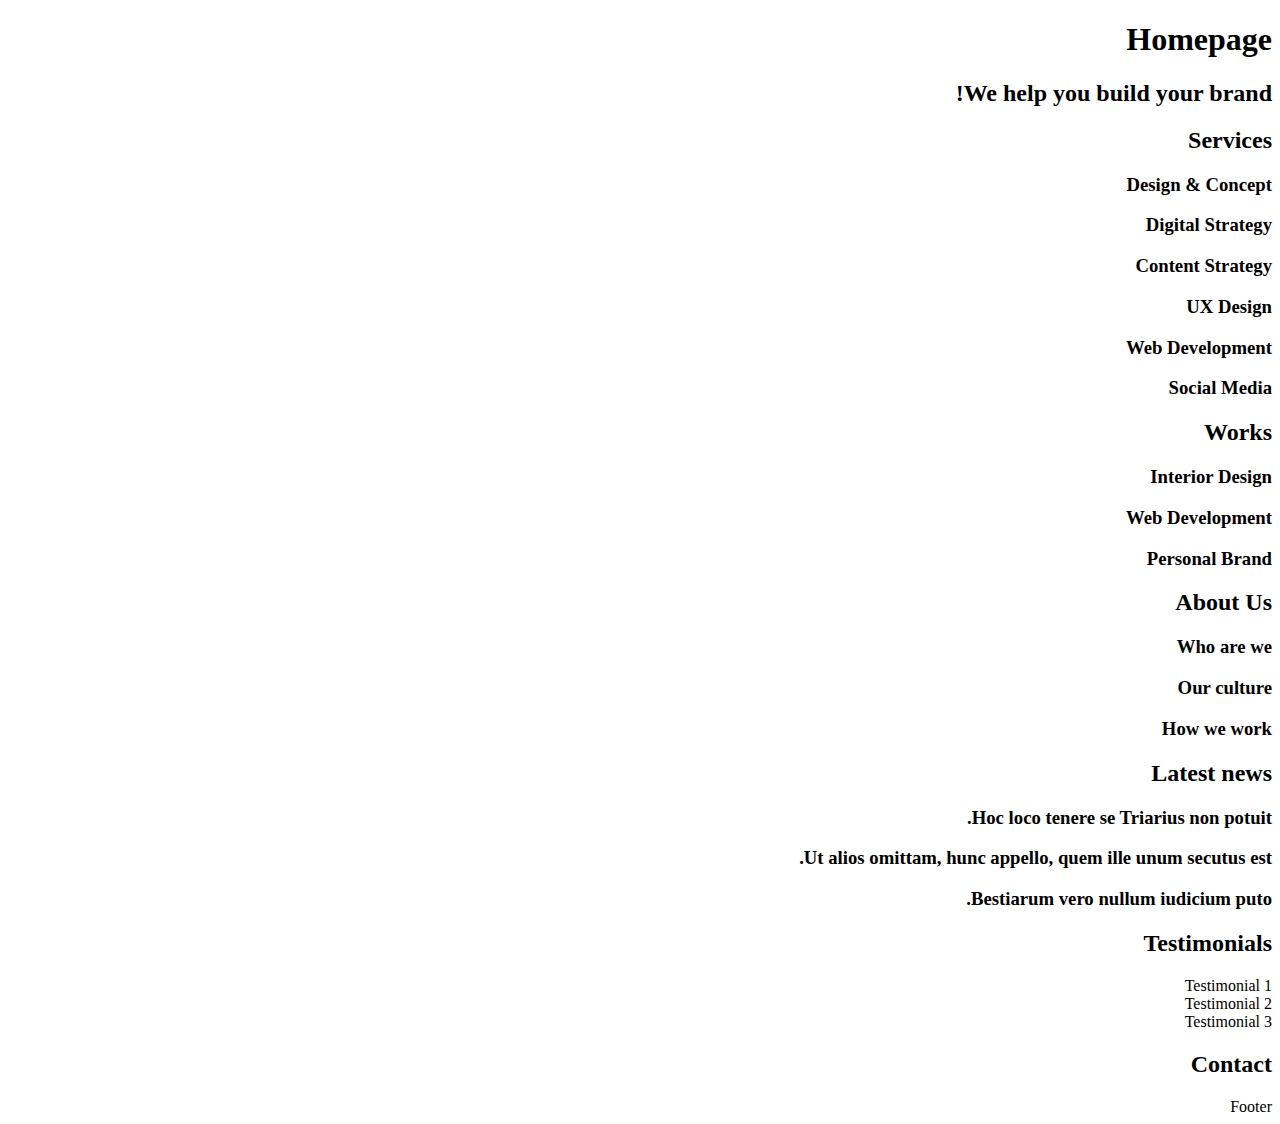
<file: 0x00-html_advanced/10-index.html>
<!DOCTYPE html>
<html lang="en" dir="rtl">
  <head>
    <meta charset="utf-8" />
    <meta name="viewport" content="width=device-width, initial-scale=1.0, viewport-fit=cover" />
    <title>Homepage - Techium</title>
    <meta name="description" content="Techium is a digital agency" />
    <link rel="icon" type="image/x-icon" href="./favicon.ico" />
    <link rel="icon" type="image/png" href="./favicon.png" />
  </head>
  <body>
    <header>
      <nav></nav>
    </header>
    <main>
      <h1>Homepage</h1>
      <section><h2>We help you build your brand!</h2></section>
      <section>
        <h2>Services</h2>
        <h3>Design & Concept</h3>
        <h3>Digital Strategy</h3>
        <h3>Content Strategy</h3>
        <h3>UX Design</h3>
        <h3>Web Development</h3>
        <h3>Social Media</h3>
      </section>
      <section>
        <h2>Works</h2>
        <article><h3>Interior Design</h3></article>
        <article><h3>Web Development</h3></article>
        <article><h3>Personal Brand</h3></article>
      </section>
      <section>
        <h2>About Us</h2>
        <h3>Who are we</h3>
        <h3>Our culture</h3>
        <h3>How we work</h3>
      </section>
      <section>
        <h2>Latest news</h2>
        <article><h3>Hoc loco tenere se Triarius non potuit.</h3></article>
        <article><h3>Ut alios omittam, hunc appello, quem ille unum secutus est.</h3></article>
        <article><h3>Bestiarum vero nullum iudicium puto.</h3></article>
      </section>
      <section>
        <h2>Testimonials</h2>
        <article>Testimonial 1</article>
        <article>Testimonial 2</article>
        <article>Testimonial 3</article>
      </section>
      <section><h2>Contact</h2></section>
    </main>
    <footer>Footer</footer>
  </body>
</html>
</file>
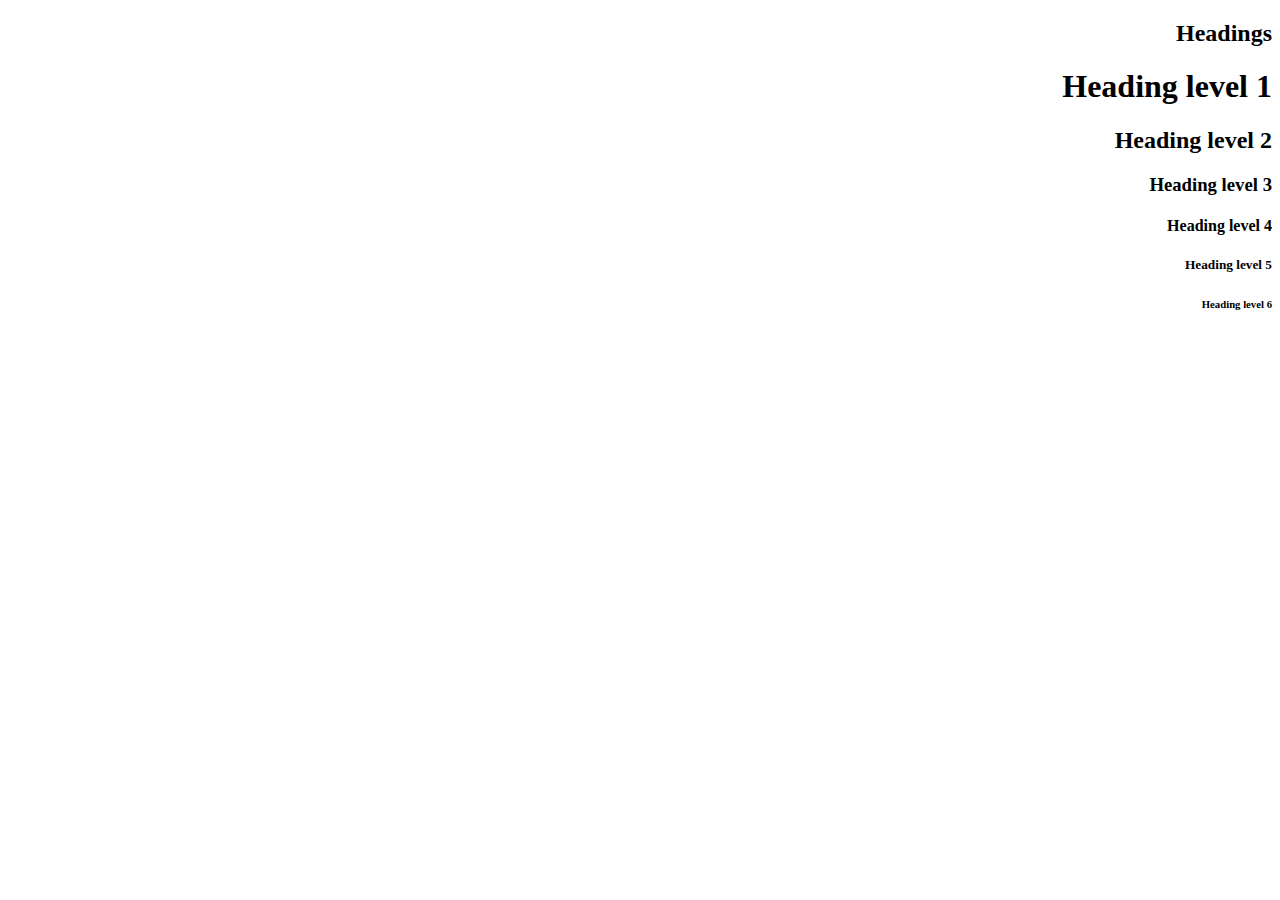
<file: 0x00-html_advanced/11-styleguide.html>
<!DOCTYPE html>
<html lang="en" dir="rtl">
  <head>
    <meta charset="utf-8" />
    <meta name="viewport" content="width=device-width, initial-scale=1.0, viewport-fit=cover" />
    <title>Styleguide - Techium</title>
    <meta name="description" content="Techium is a digital agency" />
    <link rel="icon" type="image/x-icon" href="./favicon.ico" />
    <link rel="icon" type="image/png" href="./favicon.png" />
  </head>
  <body>
    <header></header>
    <main>
      <section>
        <header><h2>Headings</h2></header>
        <h1>Heading level 1</h1>
        <h2>Heading level 2</h2>
        <h3>Heading level 3</h3>
        <h4>Heading level 4</h4>
        <h5>Heading level 5</h5>
        <h6>Heading level 6</h6>
      </section>
    </main>
    <footer></footer>
  </body>
</html>
</file>
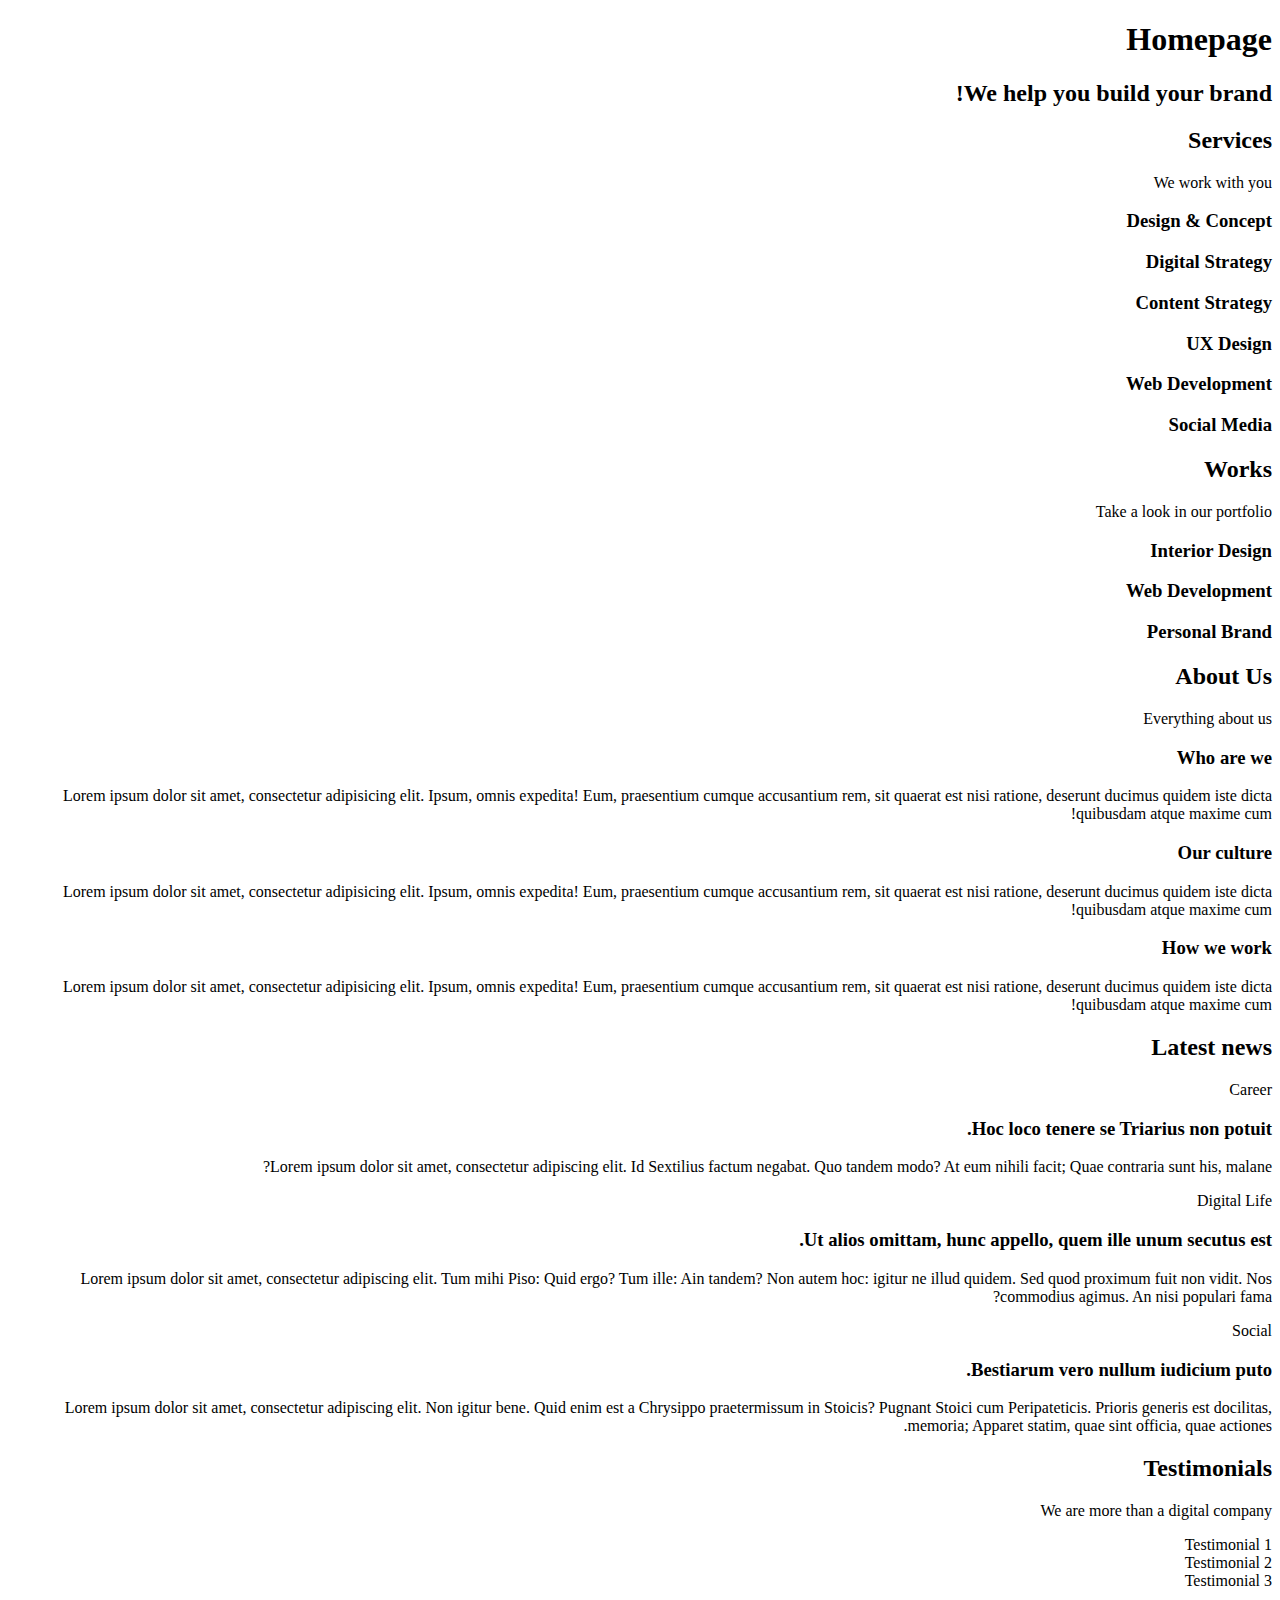
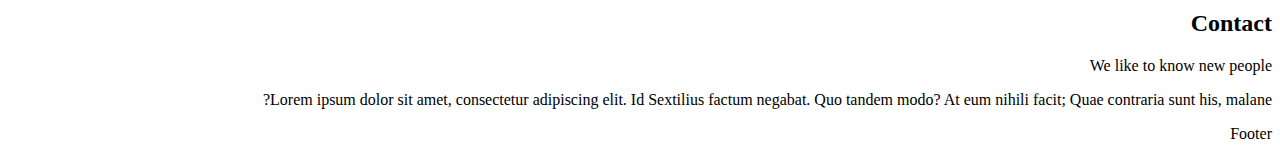
<file: 0x00-html_advanced/12-index.html>
<!DOCTYPE html>
<html lang="en" dir="rtl">
  <head>
    <meta charset="utf-8" />
    <meta name="viewport" content="width=device-width, initial-scale=1.0, viewport-fit=cover" />
    <title>Homepage - Techium</title>
    <meta name="description" content="Techium is a digital agency" />
    <link rel="icon" type="image/x-icon" href="./favicon.ico" />
    <link rel="icon" type="image/png" href="./favicon.png" />
  </head>
  <body>
    <header>
      <nav></nav>
    </header>
    <main>
      <h1>Homepage</h1>
      <section><h2>We help you build your brand!</h2></section>
      <section>
        <h2>Services</h2>
        <p>We work with you</p>
        <h3>Design & Concept</h3>
        <h3>Digital Strategy</h3>
        <h3>Content Strategy</h3>
        <h3>UX Design</h3>
        <h3>Web Development</h3>
        <h3>Social Media</h3>
      </section>
      <section>
        <h2>Works</h2>
        <p>Take a look in our portfolio</p>
        <article><h3>Interior Design</h3></article>
        <article><h3>Web Development</h3></article>
        <article><h3>Personal Brand</h3></article>
      </section>
      <section>
        <h2>About Us</h2>
        <p>Everything about us</p>
        <h3>Who are we</h3>
        <p>
          Lorem ipsum dolor sit amet, consectetur adipisicing elit. Ipsum, omnis expedita! Eum, praesentium cumque accusantium rem, sit quaerat est nisi ratione, deserunt ducimus quidem iste dicta
          quibusdam atque maxime cum!
        </p>
        <h3>Our culture</h3>
        <p>
          Lorem ipsum dolor sit amet, consectetur adipisicing elit. Ipsum, omnis expedita! Eum, praesentium cumque accusantium rem, sit quaerat est nisi ratione, deserunt ducimus quidem iste dicta
          quibusdam atque maxime cum!
        </p>
        <h3>How we work</h3>
        <p>
          Lorem ipsum dolor sit amet, consectetur adipisicing elit. Ipsum, omnis expedita! Eum, praesentium cumque accusantium rem, sit quaerat est nisi ratione, deserunt ducimus quidem iste dicta
          quibusdam atque maxime cum!
        </p>
      </section>
      <section>
        <h2>Latest news</h2>
        <article>
          <p>Career</p>
          <h3>Hoc loco tenere se Triarius non potuit.</h3>
          <p>Lorem ipsum dolor sit amet, consectetur adipiscing elit. Id Sextilius factum negabat. Quo tandem modo? At eum nihili facit; Quae contraria sunt his, malane?</p>
        </article>
        <article>
          <p>Digital Life</p>
          <h3>Ut alios omittam, hunc appello, quem ille unum secutus est.</h3>
          <p>
            Lorem ipsum dolor sit amet, consectetur adipiscing elit. Tum mihi Piso: Quid ergo? Tum ille: Ain tandem? Non autem hoc: igitur ne illud quidem. Sed quod proximum fuit non vidit. Nos
            commodius agimus. An nisi populari fama?
          </p>
        </article>
        <article>
          <p>Social</p>
          <h3>Bestiarum vero nullum iudicium puto.</h3>
          <p>
            Lorem ipsum dolor sit amet, consectetur adipiscing elit. Non igitur bene. Quid enim est a Chrysippo praetermissum in Stoicis? Pugnant Stoici cum Peripateticis. Prioris generis est
            docilitas, memoria; Apparet statim, quae sint officia, quae actiones.
          </p>
        </article>
      </section>
      <section>
        <h2>Testimonials</h2>
        <p>We are more than a digital company</p>
        <article>Testimonial 1</article>
        <article>Testimonial 2</article>
        <article>Testimonial 3</article>
      </section>
      <section>
        <h2>Contact</h2>
        <p>We like to know new people</p>
        <p>Lorem ipsum dolor sit amet, consectetur adipiscing elit. Id Sextilius factum negabat. Quo tandem modo? At eum nihili facit; Quae contraria sunt his, malane?</p>
      </section>
    </main>
    <footer>Footer</footer>
  </body>
</html>
</file>
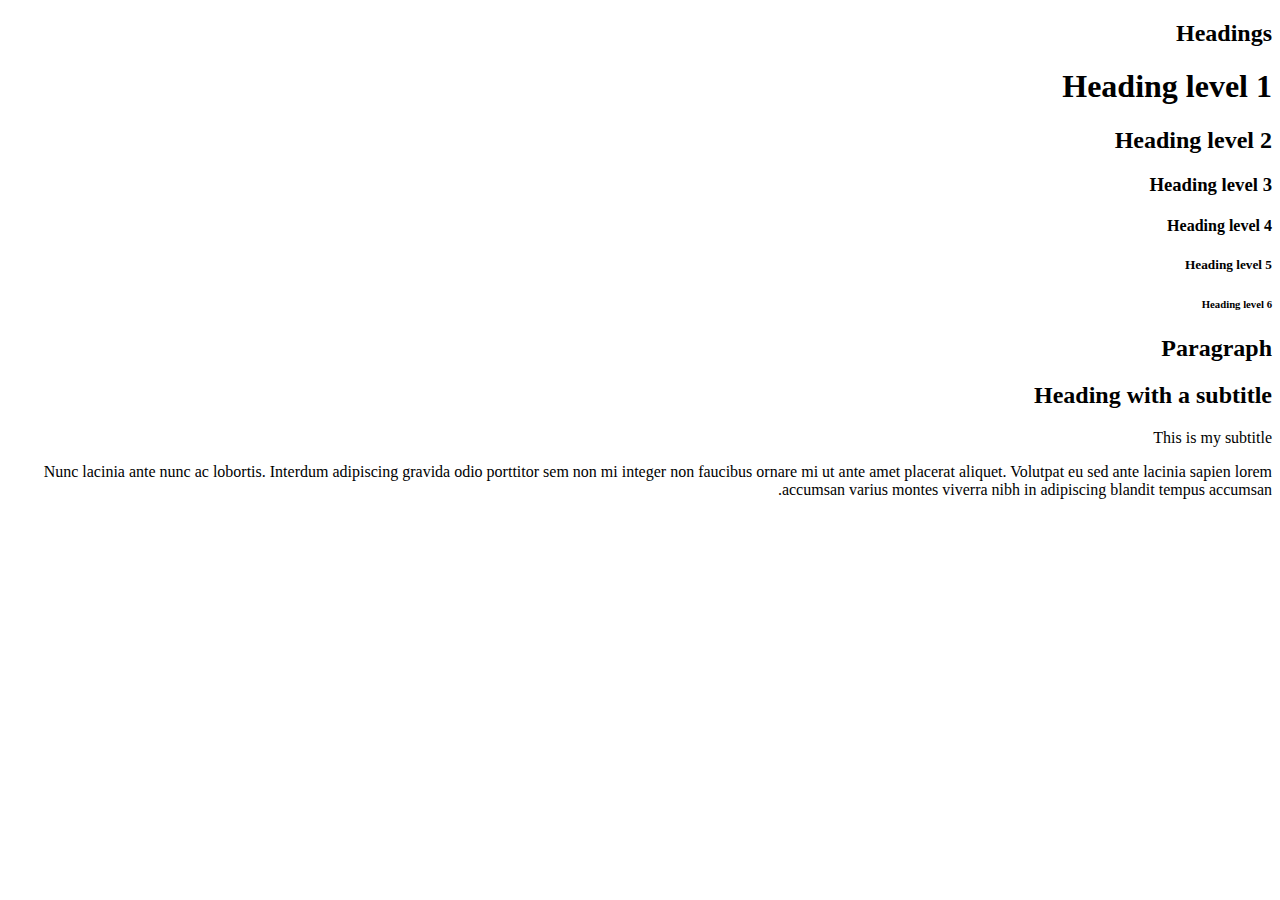
<file: 0x00-html_advanced/13-styleguide.html>
<!DOCTYPE html>
<html lang="en" dir="rtl">
  <head>
    <meta charset="utf-8" />
    <meta name="viewport" content="width=device-width, initial-scale=1.0, viewport-fit=cover" />
    <title>Styleguide - Techium</title>
    <meta name="description" content="Techium is a digital agency" />
    <link rel="icon" type="image/x-icon" href="./favicon.ico" />
    <link rel="icon" type="image/png" href="./favicon.png" />
  </head>
  <body>
    <header></header>
    <main>
      <section>
        <header><h2>Headings</h2></header>
        <h1>Heading level 1</h1>
        <h2>Heading level 2</h2>
        <h3>Heading level 3</h3>
        <h4>Heading level 4</h4>
        <h5>Heading level 5</h5>
        <h6>Heading level 6</h6>
      </section>
      <section>
        <header>
          <h2>Paragraph</h2>
        </header>
        <h2>Heading with a subtitle</h2>
        <p>This is my subtitle</p>
        <p>
          Nunc lacinia ante nunc ac lobortis. Interdum adipiscing gravida odio porttitor sem non mi integer non faucibus ornare mi ut ante amet placerat aliquet. Volutpat eu sed ante lacinia sapien
          lorem accumsan varius montes viverra nibh in adipiscing blandit tempus accumsan.
        </p>
      </section>
    </main>
    <footer></footer>
  </body>
</html>
</file>
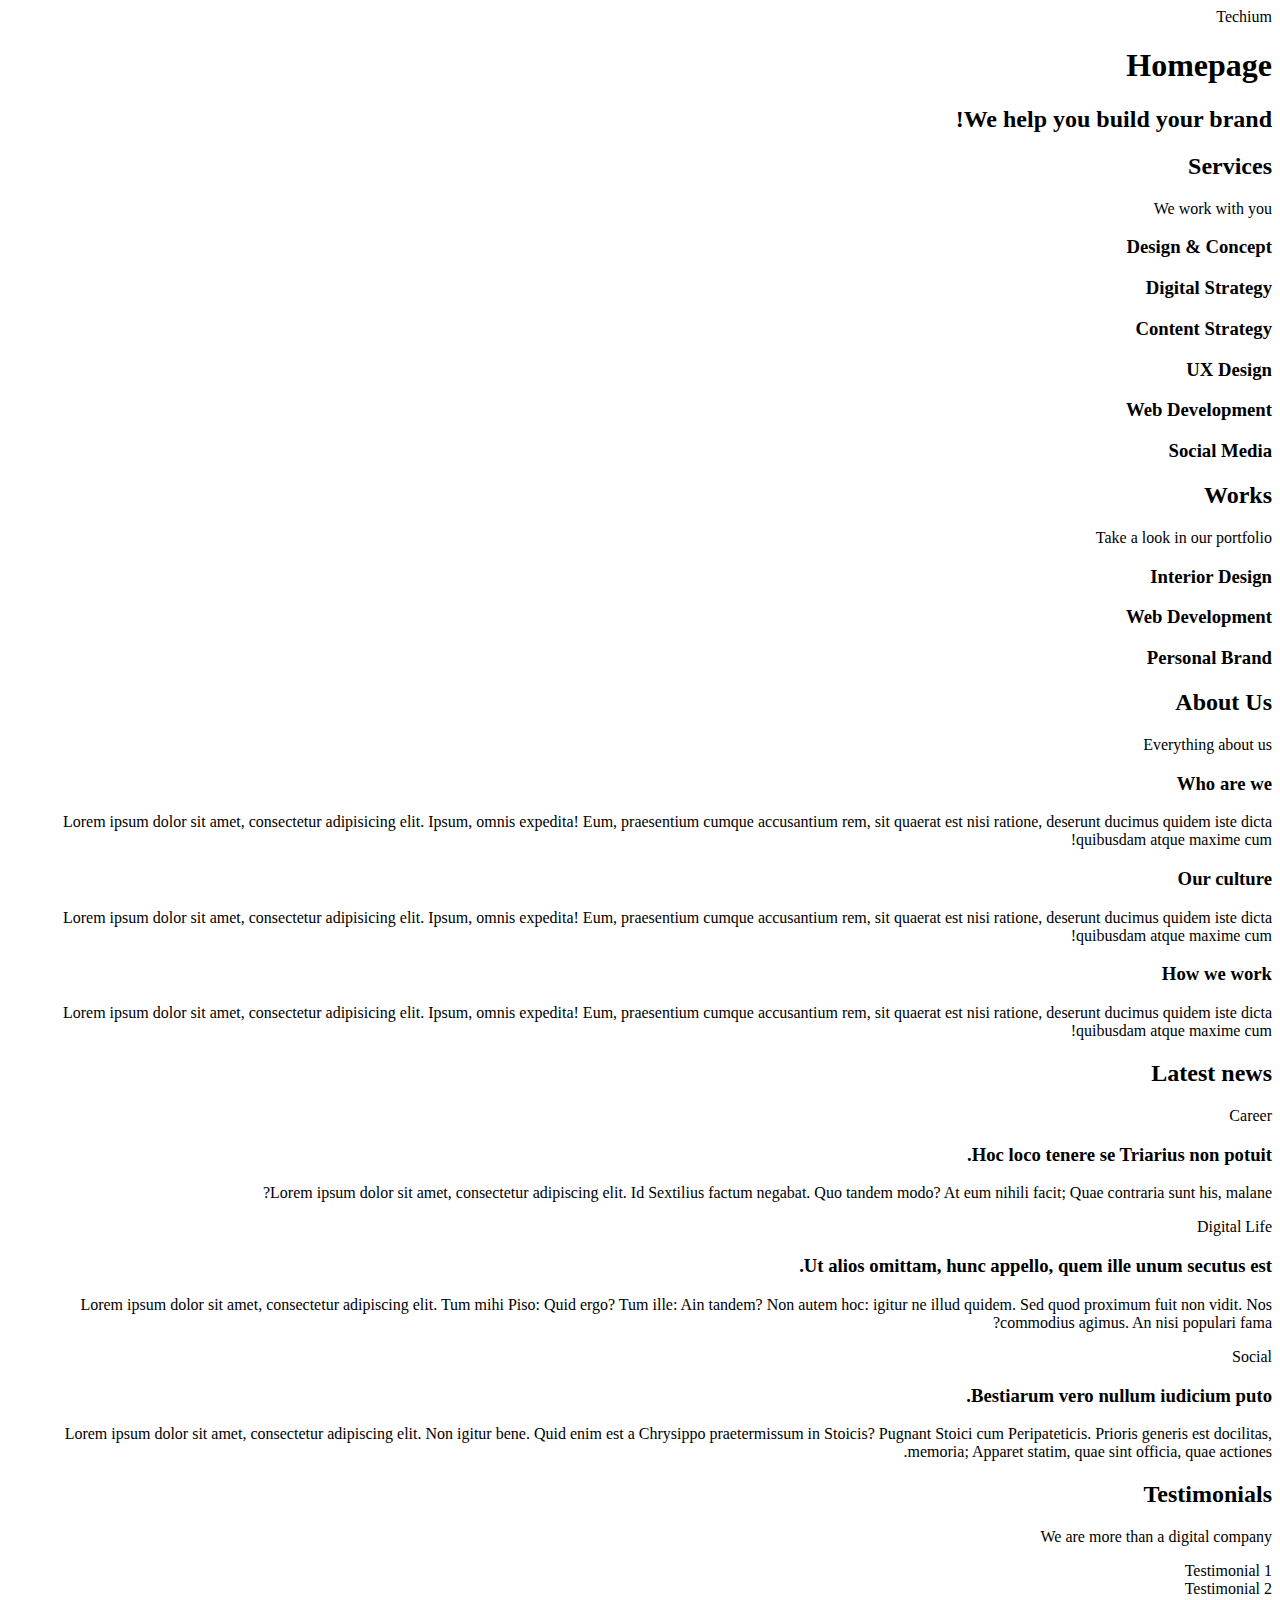
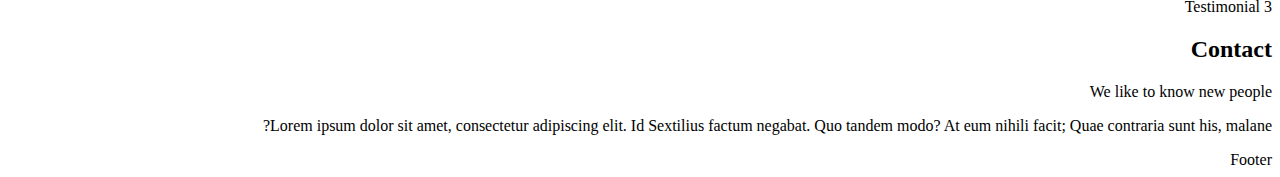
<file: 0x00-html_advanced/14-index.html>
<!DOCTYPE html>
<html lang="en" dir="rtl">
  <head>
    <meta charset="utf-8" />
    <meta name="viewport" content="width=device-width, initial-scale=1.0, viewport-fit=cover" />
    <title>Homepage - Techium</title>
    <meta name="description" content="Techium is a digital agency" />
    <link rel="icon" type="image/x-icon" href="./favicon.ico" />
    <link rel="icon" type="image/png" href="./favicon.png" />
  </head>
  <body>
    <header>
      <span>Techium</span>
      <nav></nav>
    </header>
    <main>
      <h1>Homepage</h1>
      <section><h2>We help you build your brand!</h2></section>
      <section>
        <h2>Services</h2>
        <p>We work with you</p>
        <h3>Design & Concept</h3>
        <h3>Digital Strategy</h3>
        <h3>Content Strategy</h3>
        <h3>UX Design</h3>
        <h3>Web Development</h3>
        <h3>Social Media</h3>
      </section>
      <section>
        <h2>Works</h2>
        <p>Take a look in our portfolio</p>
        <article><h3>Interior Design</h3></article>
        <article><h3>Web Development</h3></article>
        <article><h3>Personal Brand</h3></article>
      </section>
      <section>
        <h2>About Us</h2>
        <p>Everything about us</p>
        <h3>Who are we</h3>
        <p>
          Lorem ipsum dolor sit amet, consectetur adipisicing elit. Ipsum, omnis expedita! Eum, praesentium cumque accusantium rem, sit quaerat est nisi ratione, deserunt ducimus quidem iste dicta
          quibusdam atque maxime cum!
        </p>
        <h3>Our culture</h3>
        <p>
          Lorem ipsum dolor sit amet, consectetur adipisicing elit. Ipsum, omnis expedita! Eum, praesentium cumque accusantium rem, sit quaerat est nisi ratione, deserunt ducimus quidem iste dicta
          quibusdam atque maxime cum!
        </p>
        <h3>How we work</h3>
        <p>
          Lorem ipsum dolor sit amet, consectetur adipisicing elit. Ipsum, omnis expedita! Eum, praesentium cumque accusantium rem, sit quaerat est nisi ratione, deserunt ducimus quidem iste dicta
          quibusdam atque maxime cum!
        </p>
      </section>
      <section>
        <h2>Latest news</h2>
        <article>
          <p>Career</p>
          <h3>Hoc loco tenere se Triarius non potuit.</h3>
          <p>Lorem ipsum dolor sit amet, consectetur adipiscing elit. Id Sextilius factum negabat. Quo tandem modo? At eum nihili facit; Quae contraria sunt his, malane?</p>
        </article>
        <article>
          <p>Digital Life</p>
          <h3>Ut alios omittam, hunc appello, quem ille unum secutus est.</h3>
          <p>
            Lorem ipsum dolor sit amet, consectetur adipiscing elit. Tum mihi Piso: Quid ergo? Tum ille: Ain tandem? Non autem hoc: igitur ne illud quidem. Sed quod proximum fuit non vidit. Nos
            commodius agimus. An nisi populari fama?
          </p>
        </article>
        <article>
          <p>Social</p>
          <h3>Bestiarum vero nullum iudicium puto.</h3>
          <p>
            Lorem ipsum dolor sit amet, consectetur adipiscing elit. Non igitur bene. Quid enim est a Chrysippo praetermissum in Stoicis? Pugnant Stoici cum Peripateticis. Prioris generis est
            docilitas, memoria; Apparet statim, quae sint officia, quae actiones.
          </p>
        </article>
      </section>
      <section>
        <h2>Testimonials</h2>
        <p>We are more than a digital company</p>
        <article>Testimonial 1</article>
        <article>Testimonial 2</article>
        <article>Testimonial 3</article>
      </section>
      <section>
        <h2>Contact</h2>
        <p>We like to know new people</p>
        <p>Lorem ipsum dolor sit amet, consectetur adipiscing elit. Id Sextilius factum negabat. Quo tandem modo? At eum nihili facit; Quae contraria sunt his, malane?</p>
      </section>
    </main>
    <footer>Footer</footer>
  </body>
</html>
</file>
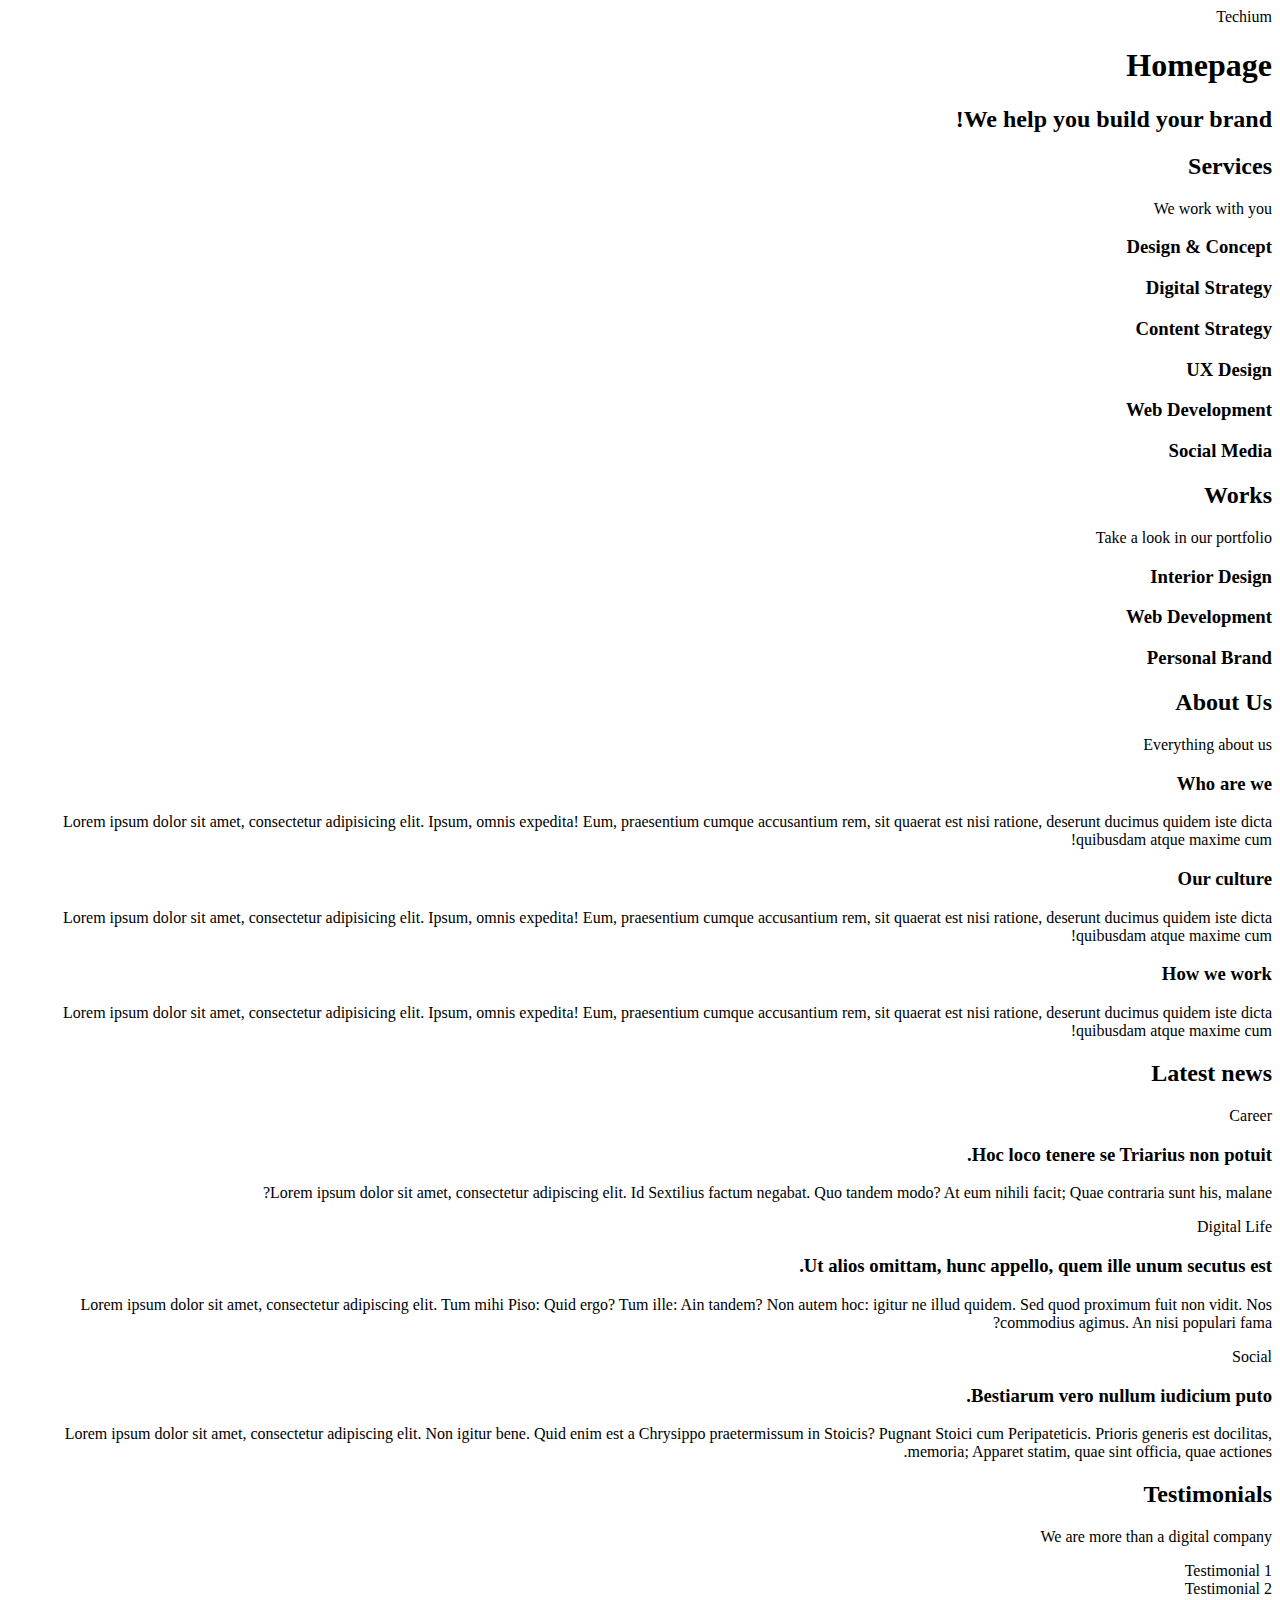
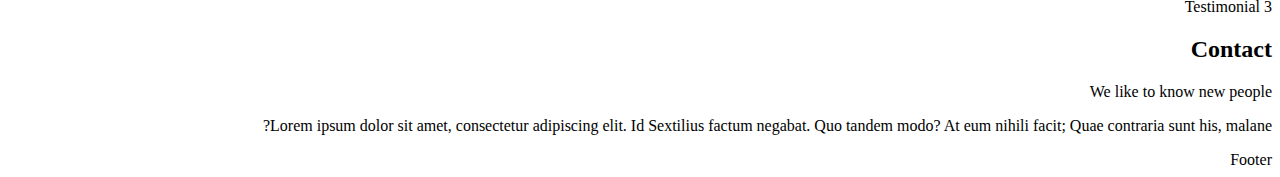
<file: 0x00-html_advanced/15-index.html>
<!DOCTYPE html>
<html lang="en" dir="rtl">
  <head>
    <meta charset="utf-8" />
    <meta name="viewport" content="width=device-width, initial-scale=1.0, viewport-fit=cover" />
    <title>Homepage - Techium</title>
    <meta name="description" content="Techium is a digital agency" />
    <link rel="icon" type="image/x-icon" href="./favicon.ico" />
    <link rel="icon" type="image/png" href="./favicon.png" />
  </head>
  <body>
    <header>
      <div>
        <span>Techium</span>
        <nav></nav>
      </div>
    </header>
    <main>
      <h1>Homepage</h1>
      <section>
        <div>
          <h2>We help you build your brand!</h2>
        </div>
      </section>
      <section>
        <div>
          <h2>Services</h2>
          <p>We work with you</p>
          <h3>Design & Concept</h3>
          <h3>Digital Strategy</h3>
          <h3>Content Strategy</h3>
          <h3>UX Design</h3>
          <h3>Web Development</h3>
          <h3>Social Media</h3>
        </div>
      </section>
      <section>
        <div>
          <h2>Works</h2>
          <p>Take a look in our portfolio</p>
          <article><h3>Interior Design</h3></article>
          <article><h3>Web Development</h3></article>
          <article><h3>Personal Brand</h3></article>
        </div>
      </section>
      <section>
        <div>
          <h2>About Us</h2>
          <p>Everything about us</p>
          <h3>Who are we</h3>
          <p>
            Lorem ipsum dolor sit amet, consectetur adipisicing elit. Ipsum, omnis expedita! Eum, praesentium cumque accusantium rem, sit quaerat est nisi ratione, deserunt ducimus quidem iste dicta
            quibusdam atque maxime cum!
          </p>
          <h3>Our culture</h3>
          <p>
            Lorem ipsum dolor sit amet, consectetur adipisicing elit. Ipsum, omnis expedita! Eum, praesentium cumque accusantium rem, sit quaerat est nisi ratione, deserunt ducimus quidem iste dicta
            quibusdam atque maxime cum!
          </p>
          <h3>How we work</h3>
          <p>
            Lorem ipsum dolor sit amet, consectetur adipisicing elit. Ipsum, omnis expedita! Eum, praesentium cumque accusantium rem, sit quaerat est nisi ratione, deserunt ducimus quidem iste dicta
            quibusdam atque maxime cum!
          </p>
        </div>
      </section>
      <section>
        <div>
          <h2>Latest news</h2>
          <article>
            <p>Career</p>
            <h3>Hoc loco tenere se Triarius non potuit.</h3>
            <p>Lorem ipsum dolor sit amet, consectetur adipiscing elit. Id Sextilius factum negabat. Quo tandem modo? At eum nihili facit; Quae contraria sunt his, malane?</p>
          </article>
          <article>
            <p>Digital Life</p>
            <h3>Ut alios omittam, hunc appello, quem ille unum secutus est.</h3>
            <p>
              Lorem ipsum dolor sit amet, consectetur adipiscing elit. Tum mihi Piso: Quid ergo? Tum ille: Ain tandem? Non autem hoc: igitur ne illud quidem. Sed quod proximum fuit non vidit. Nos
              commodius agimus. An nisi populari fama?
            </p>
          </article>
          <article>
            <p>Social</p>
            <h3>Bestiarum vero nullum iudicium puto.</h3>
            <p>
              Lorem ipsum dolor sit amet, consectetur adipiscing elit. Non igitur bene. Quid enim est a Chrysippo praetermissum in Stoicis? Pugnant Stoici cum Peripateticis. Prioris generis est
              docilitas, memoria; Apparet statim, quae sint officia, quae actiones.
            </p>
          </article>
        </div>
      </section>
      <section>
        <div>
          <h2>Testimonials</h2>
          <p>We are more than a digital company</p>
          <article>Testimonial 1</article>
          <article>Testimonial 2</article>
          <article>Testimonial 3</article>
        </div>
      </section>
      <section>
        <div>
          <h2>Contact</h2>
          <p>We like to know new people</p>
          <p>Lorem ipsum dolor sit amet, consectetur adipiscing elit. Id Sextilius factum negabat. Quo tandem modo? At eum nihili facit; Quae contraria sunt his, malane?</p>
        </div>
      </section>
    </main>
    <footer><div>Footer</div></footer>
  </body>
</html>
</file>
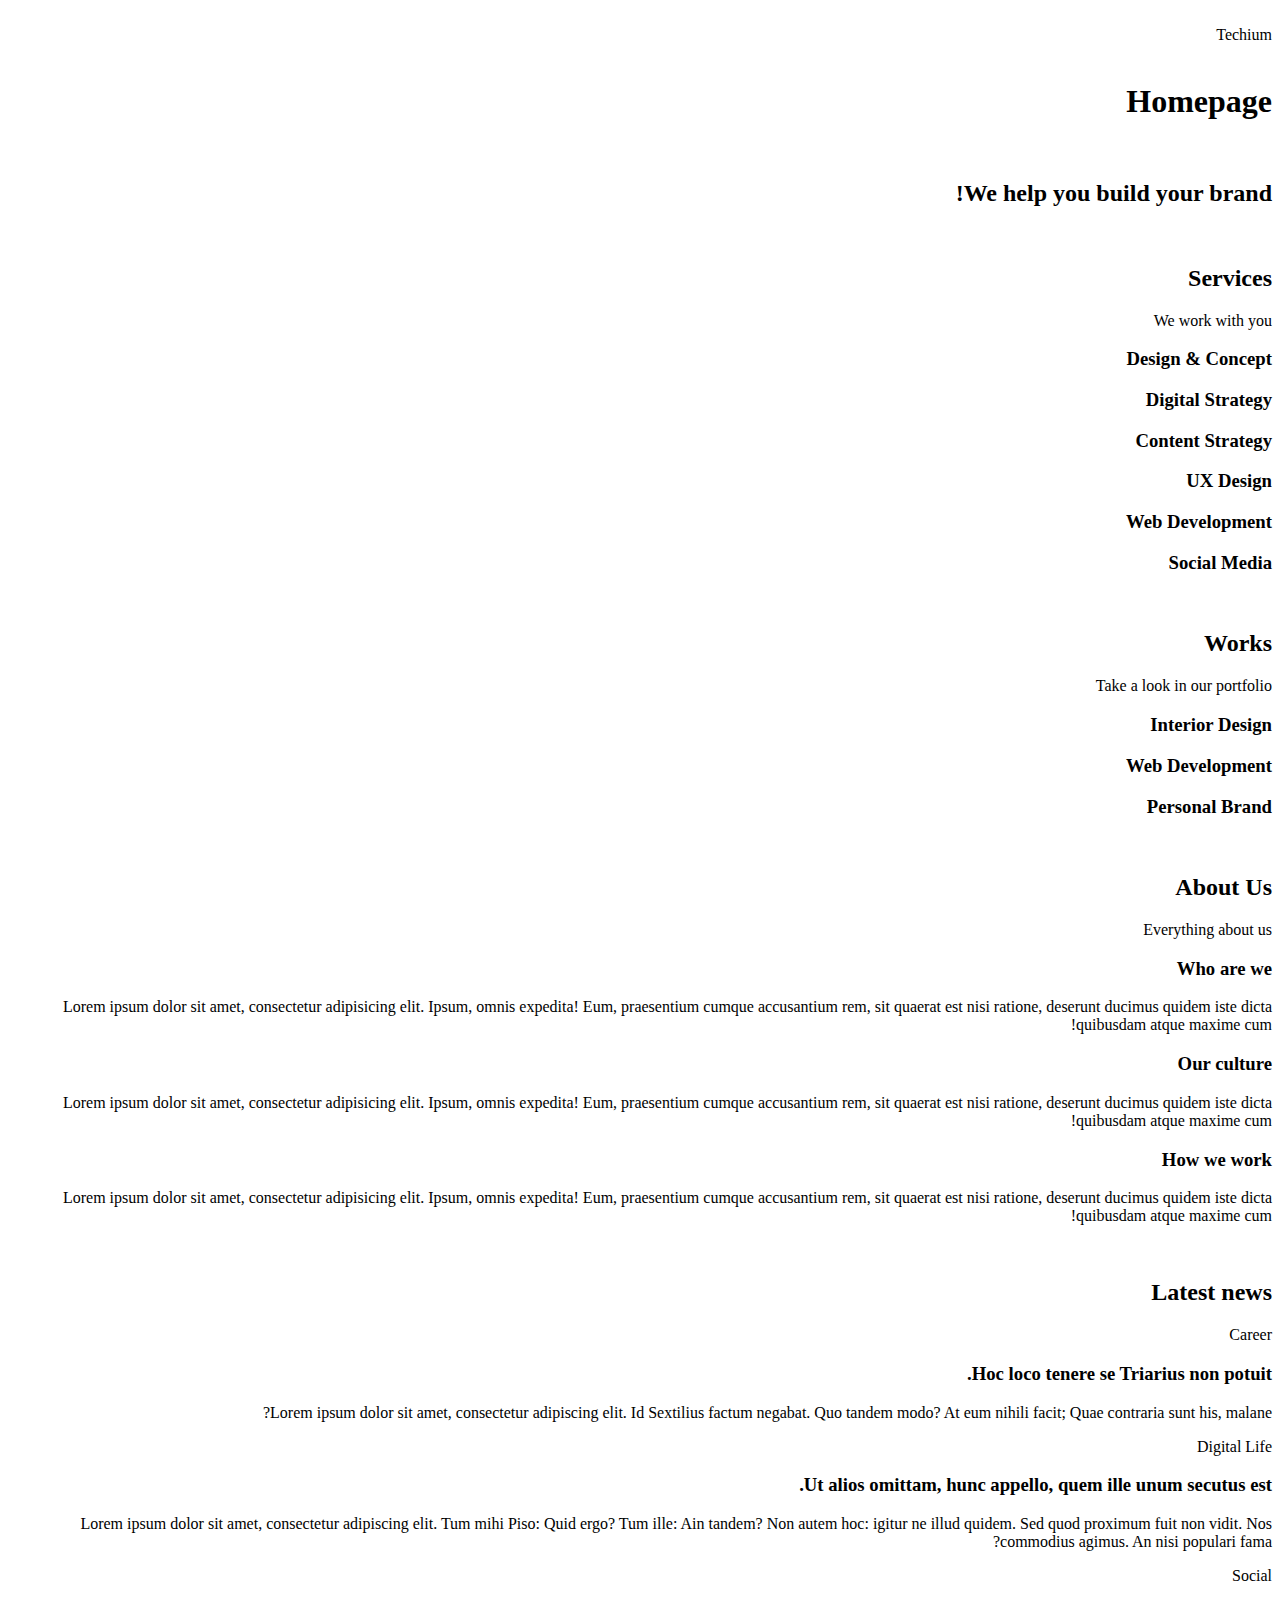
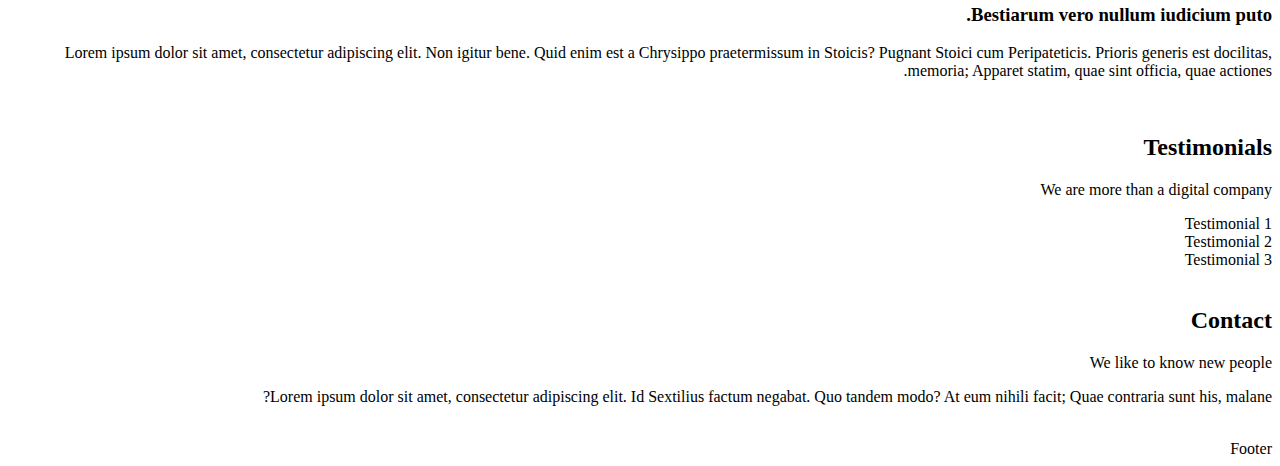
<file: 0x00-html_advanced/17-index.html>
<!DOCTYPE html>
<html lang="en" dir="rtl">
  <head>
    <meta charset="utf-8" />
    <meta name="viewport" content="width=device-width, initial-scale=1.0, viewport-fit=cover" />
    <title>Homepage - Techium</title>
    <meta name="description" content="Techium is a digital agency" />
    <link rel="icon" type="image/x-icon" href="./favicon.ico" />
    <link rel="icon" type="image/png" href="./favicon.png" />
  </head>

  <body>
    <br />
    <!-- Header -->
    <header>
      <div>
        <span>Techium</span>
        <nav></nav>
      </div>
    </header>

    <br />
    <!-- Main -->
    <main>
      <h1>Homepage</h1>
      <br />
      <!-- Hero section -->
      <section>
        <div>
          <h2>We help you build your brand!</h2>
        </div>
      </section>

      <br />
      <!-- Services section -->
      <section>
        <div>
          <header>
            <h2>Services</h2>
            <p>We work with you</p>
          </header>
          <div>
            <h3>Design & Concept</h3>
            <h3>Digital Strategy</h3>
            <h3>Content Strategy</h3>
            <h3>UX Design</h3>
            <h3>Web Development</h3>
            <h3>Social Media</h3>
          </div>
        </div>
      </section>

      <br />
      <!-- Works section -->
      <section>
        <div>
          <header>
            <h2>Works</h2>
            <p>Take a look in our portfolio</p>
          </header>
          <div>
            <article><h3>Interior Design</h3></article>
            <article><h3>Web Development</h3></article>
            <article><h3>Personal Brand</h3></article>
          </div>
        </div>
      </section>

      <br />
      <!-- About Us section -->
      <section>
        <div>
          <header>
            <h2>About Us</h2>
            <p>Everything about us</p>
          </header>
          <div>
            <h3>Who are we</h3>
            <p>
              Lorem ipsum dolor sit amet, consectetur adipisicing elit. Ipsum, omnis expedita! Eum, praesentium cumque accusantium rem, sit quaerat est nisi ratione, deserunt ducimus quidem iste dicta
              quibusdam atque maxime cum!
            </p>
            <h3>Our culture</h3>
            <p>
              Lorem ipsum dolor sit amet, consectetur adipisicing elit. Ipsum, omnis expedita! Eum, praesentium cumque accusantium rem, sit quaerat est nisi ratione, deserunt ducimus quidem iste dicta
              quibusdam atque maxime cum!
            </p>
            <h3>How we work</h3>
            <p>
              Lorem ipsum dolor sit amet, consectetur adipisicing elit. Ipsum, omnis expedita! Eum, praesentium cumque accusantium rem, sit quaerat est nisi ratione, deserunt ducimus quidem iste dicta
              quibusdam atque maxime cum!
            </p>
          </div>
        </div>
      </section>

      <br />
      <!-- Latest news section -->
      <section>
        <div>
          <header>
            <h2>Latest news</h2>
          </header>
          <div>
            <article>
              <p>Career</p>
              <h3>Hoc loco tenere se Triarius non potuit.</h3>
              <p>Lorem ipsum dolor sit amet, consectetur adipiscing elit. Id Sextilius factum negabat. Quo tandem modo? At eum nihili facit; Quae contraria sunt his, malane?</p>
            </article>
            <article>
              <p>Digital Life</p>
              <h3>Ut alios omittam, hunc appello, quem ille unum secutus est.</h3>
              <p>
                Lorem ipsum dolor sit amet, consectetur adipiscing elit. Tum mihi Piso: Quid ergo? Tum ille: Ain tandem? Non autem hoc: igitur ne illud quidem. Sed quod proximum fuit non vidit. Nos
                commodius agimus. An nisi populari fama?
              </p>
            </article>
            <article>
              <p>Social</p>
              <h3>Bestiarum vero nullum iudicium puto.</h3>
              <p>
                Lorem ipsum dolor sit amet, consectetur adipiscing elit. Non igitur bene. Quid enim est a Chrysippo praetermissum in Stoicis? Pugnant Stoici cum Peripateticis. Prioris generis est
                docilitas, memoria; Apparet statim, quae sint officia, quae actiones.
              </p>
            </article>
          </div>
        </div>
      </section>

      <br />
      <!-- Testimonials section -->
      <section>
        <div>
          <header>
            <h2>Testimonials</h2>
            <p>We are more than a digital company</p>
          </header>
          <div>
            <article>Testimonial 1</article>
            <article>Testimonial 2</article>
            <article>Testimonial 3</article>
          </div>
        </div>
      </section>

      <br />
      <!-- Contact section -->
      <section>
        <div>
          <header>
            <h2>Contact</h2>
            <p>We like to know new people</p>
          </header>
          <div>
            <p>Lorem ipsum dolor sit amet, consectetur adipiscing elit. Id Sextilius factum negabat. Quo tandem modo? At eum nihili facit; Quae contraria sunt his, malane?</p>
          </div>
        </div>
      </section>
    </main>
    <br />
    <!-- Footer -->
    <footer><div>Footer</div></footer>
  </body>
</html>
</file>
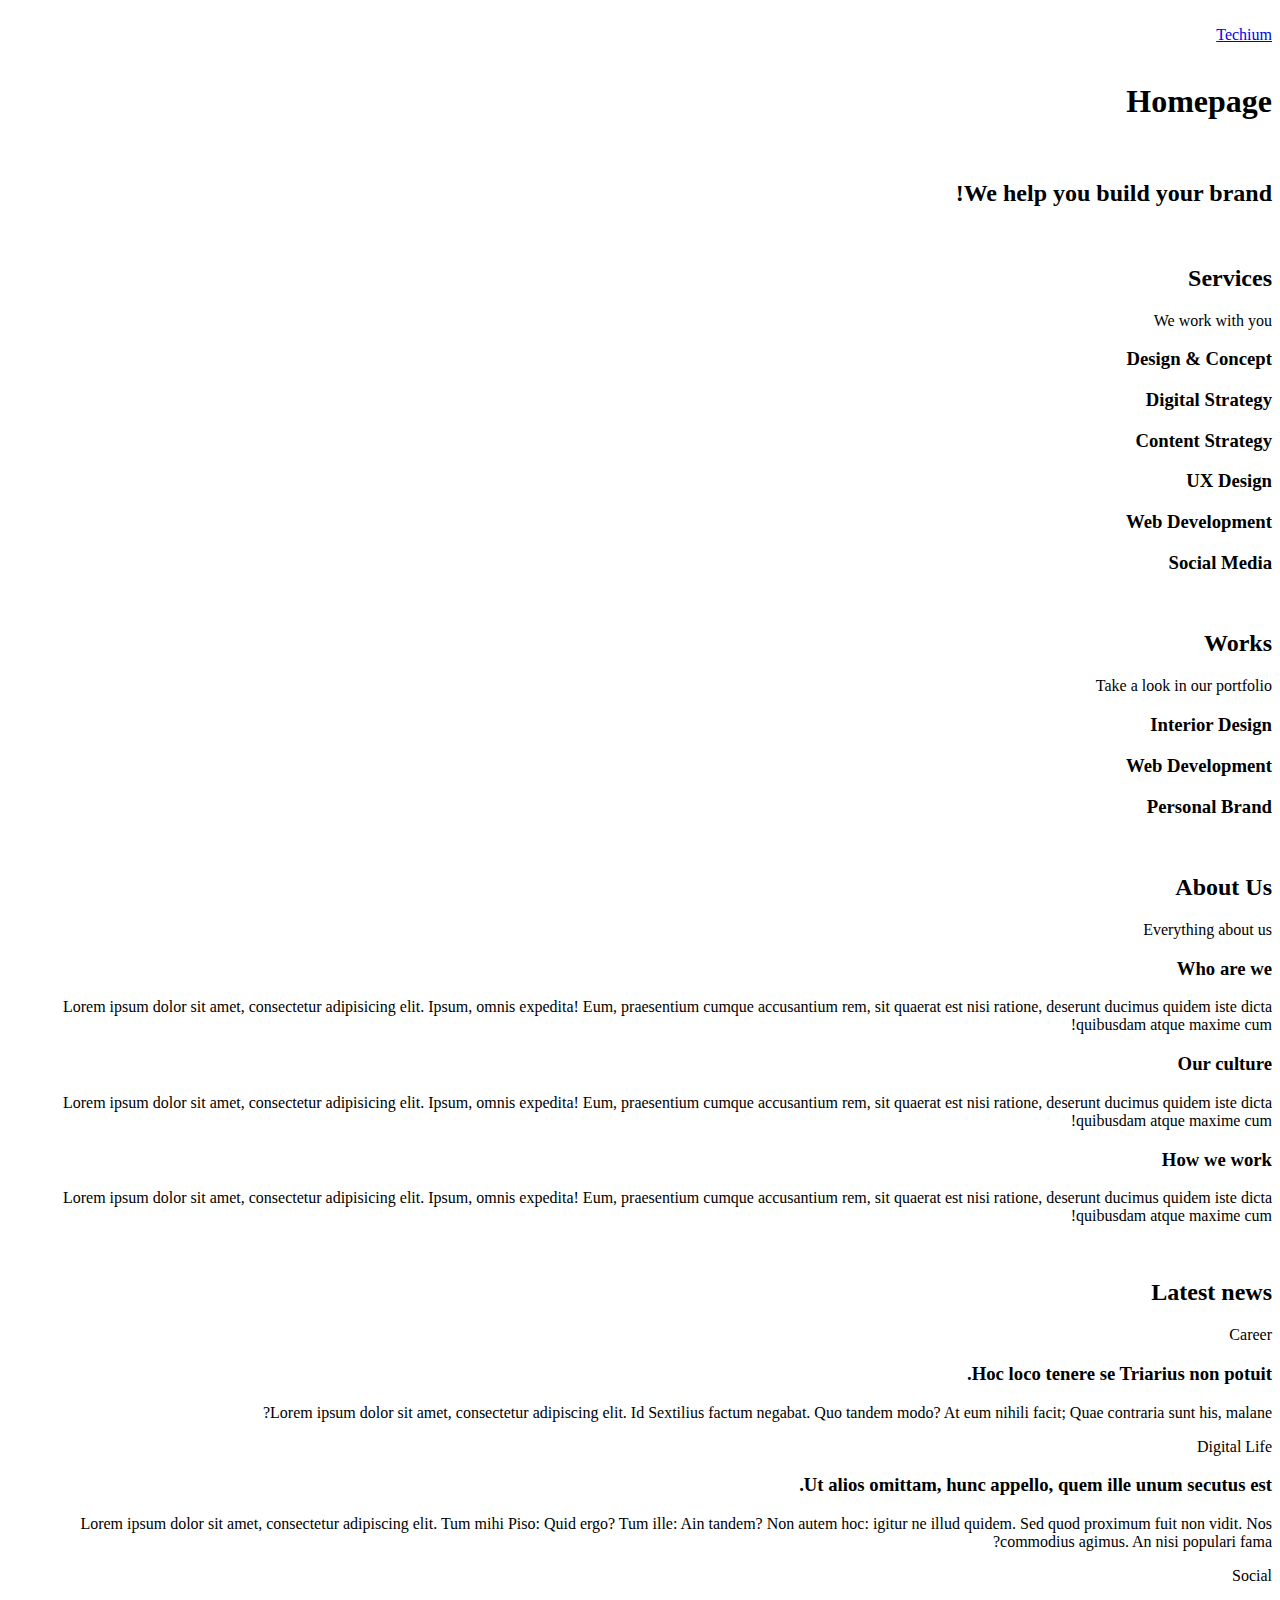
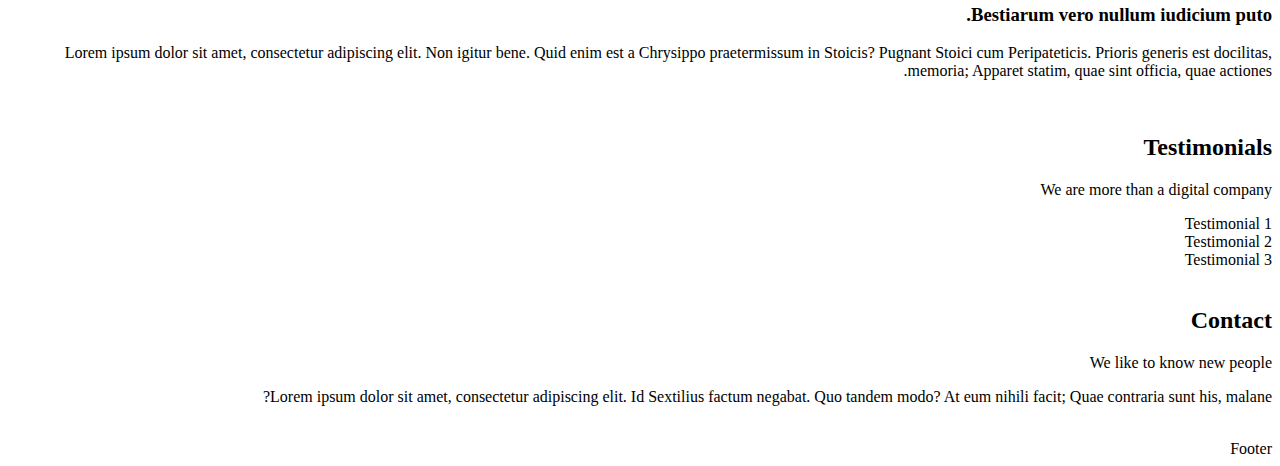
<file: 0x00-html_advanced/18-index.html>
<!DOCTYPE html>
<html lang="en" dir="rtl">
  <head>
    <meta charset="utf-8" />
    <meta name="viewport" content="width=device-width, initial-scale=1.0, viewport-fit=cover" />
    <title>Homepage - Techium</title>
    <meta name="description" content="Techium is a digital agency" />
    <link rel="icon" type="image/x-icon" href="./favicon.ico" />
    <link rel="icon" type="image/png" href="./favicon.png" />
  </head>

  <body>
    <br />
    <!-- Header -->
    <header>
      <div>
        <div>
          <a href="/"> <span>Techium</span></a>
        </div>

        <nav></nav>
      </div>
    </header>

    <br />
    <!-- Main -->
    <main>
      <h1>Homepage</h1>
      <br />
      <!-- Hero section -->
      <section>
        <div>
          <h2>We help you build your brand!</h2>
        </div>
      </section>

      <br />
      <!-- Services section -->
      <section>
        <div>
          <header>
            <h2>Services</h2>
            <p>We work with you</p>
          </header>
          <div>
            <h3>Design & Concept</h3>
            <h3>Digital Strategy</h3>
            <h3>Content Strategy</h3>
            <h3>UX Design</h3>
            <h3>Web Development</h3>
            <h3>Social Media</h3>
          </div>
        </div>
      </section>

      <br />
      <!-- Works section -->
      <section>
        <div>
          <header>
            <h2>Works</h2>
            <p>Take a look in our portfolio</p>
          </header>
          <div>
            <article><h3>Interior Design</h3></article>
            <article><h3>Web Development</h3></article>
            <article><h3>Personal Brand</h3></article>
          </div>
        </div>
      </section>

      <br />
      <!-- About Us section -->
      <section>
        <div>
          <header>
            <h2>About Us</h2>
            <p>Everything about us</p>
          </header>
          <div>
            <h3>Who are we</h3>
            <p>
              Lorem ipsum dolor sit amet, consectetur adipisicing elit. Ipsum, omnis expedita! Eum, praesentium cumque accusantium rem, sit quaerat est nisi ratione, deserunt ducimus quidem iste dicta
              quibusdam atque maxime cum!
            </p>
            <h3>Our culture</h3>
            <p>
              Lorem ipsum dolor sit amet, consectetur adipisicing elit. Ipsum, omnis expedita! Eum, praesentium cumque accusantium rem, sit quaerat est nisi ratione, deserunt ducimus quidem iste dicta
              quibusdam atque maxime cum!
            </p>
            <h3>How we work</h3>
            <p>
              Lorem ipsum dolor sit amet, consectetur adipisicing elit. Ipsum, omnis expedita! Eum, praesentium cumque accusantium rem, sit quaerat est nisi ratione, deserunt ducimus quidem iste dicta
              quibusdam atque maxime cum!
            </p>
          </div>
        </div>
      </section>

      <br />
      <!-- Latest news section -->
      <section>
        <div>
          <header>
            <h2>Latest news</h2>
          </header>
          <div>
            <article>
              <p>Career</p>
              <h3>Hoc loco tenere se Triarius non potuit.</h3>
              <p>Lorem ipsum dolor sit amet, consectetur adipiscing elit. Id Sextilius factum negabat. Quo tandem modo? At eum nihili facit; Quae contraria sunt his, malane?</p>
            </article>
            <article>
              <p>Digital Life</p>
              <h3>Ut alios omittam, hunc appello, quem ille unum secutus est.</h3>
              <p>
                Lorem ipsum dolor sit amet, consectetur adipiscing elit. Tum mihi Piso: Quid ergo? Tum ille: Ain tandem? Non autem hoc: igitur ne illud quidem. Sed quod proximum fuit non vidit. Nos
                commodius agimus. An nisi populari fama?
              </p>
            </article>
            <article>
              <p>Social</p>
              <h3>Bestiarum vero nullum iudicium puto.</h3>
              <p>
                Lorem ipsum dolor sit amet, consectetur adipiscing elit. Non igitur bene. Quid enim est a Chrysippo praetermissum in Stoicis? Pugnant Stoici cum Peripateticis. Prioris generis est
                docilitas, memoria; Apparet statim, quae sint officia, quae actiones.
              </p>
            </article>
          </div>
        </div>
      </section>

      <br />
      <!-- Testimonials section -->
      <section>
        <div>
          <header>
            <h2>Testimonials</h2>
            <p>We are more than a digital company</p>
          </header>
          <div>
            <article>Testimonial 1</article>
            <article>Testimonial 2</article>
            <article>Testimonial 3</article>
          </div>
        </div>
      </section>

      <br />
      <!-- Contact section -->
      <section>
        <div>
          <header>
            <h2>Contact</h2>
            <p>We like to know new people</p>
          </header>
          <div>
            <p>Lorem ipsum dolor sit amet, consectetur adipiscing elit. Id Sextilius factum negabat. Quo tandem modo? At eum nihili facit; Quae contraria sunt his, malane?</p>
          </div>
        </div>
      </section>
    </main>
    <br />
    <!-- Footer -->
    <footer><div>Footer</div></footer>
  </body>
</html>
</file>
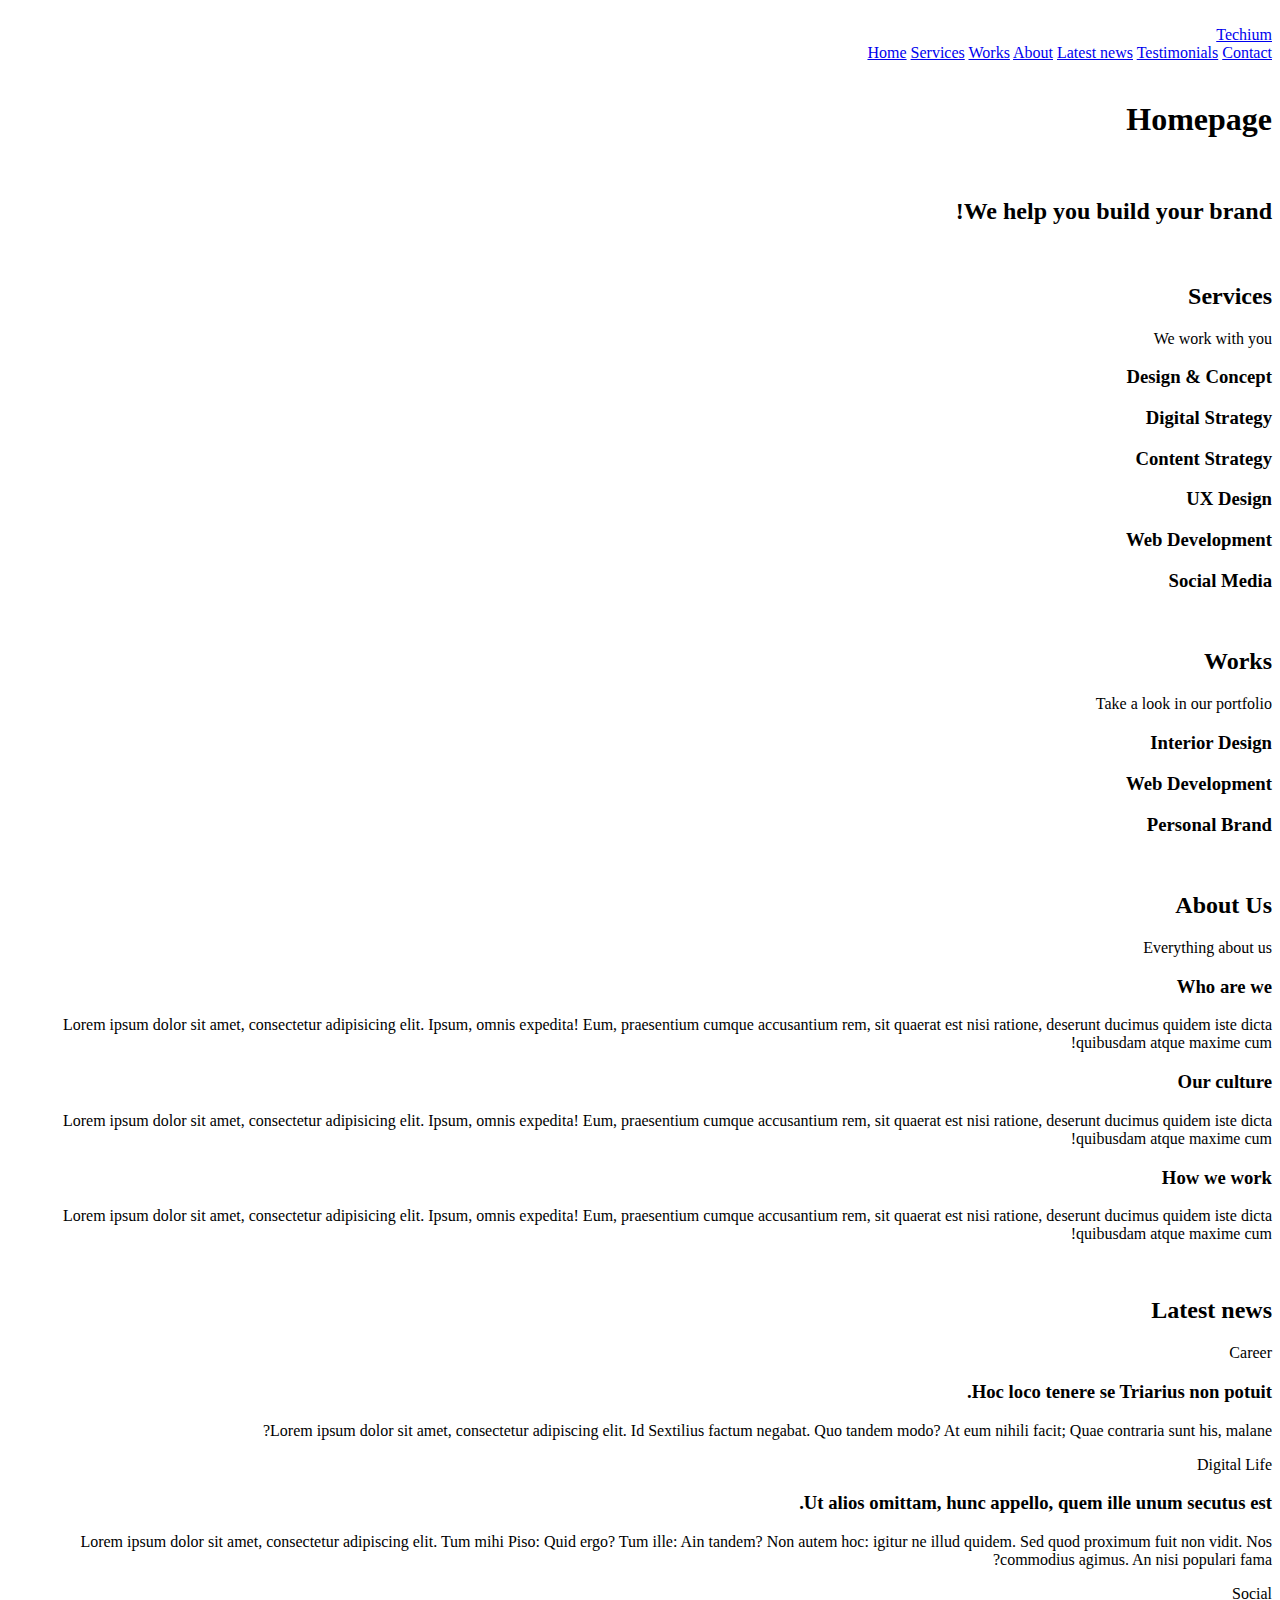
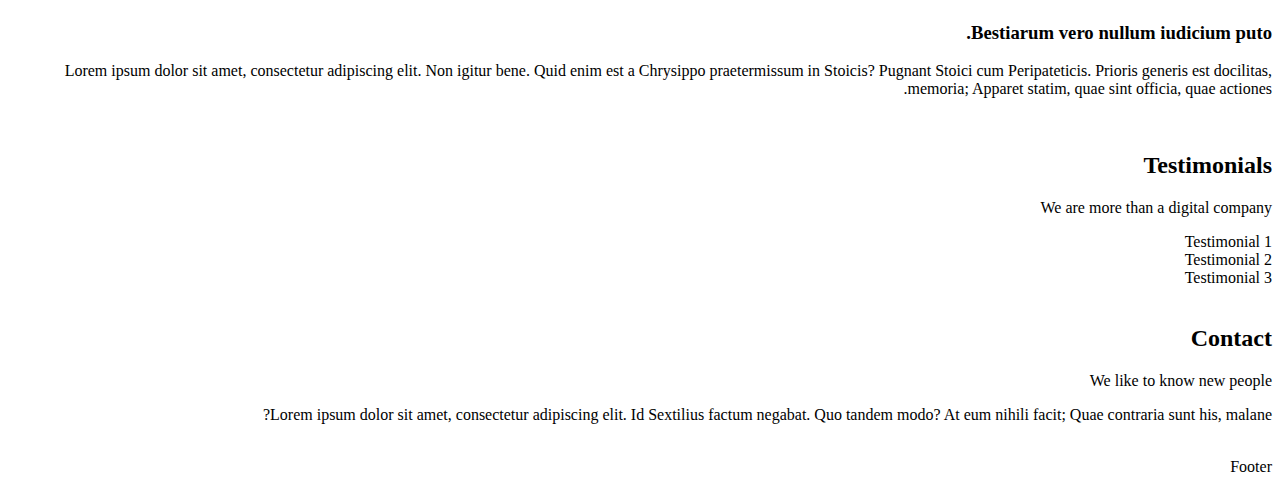
<file: 0x00-html_advanced/20-index.html>
<!DOCTYPE html>
<html lang="en" dir="rtl">
  <head>
    <meta charset="utf-8" />
    <meta name="viewport" content="width=device-width, initial-scale=1.0, viewport-fit=cover" />
    <title>Homepage - Techium</title>
    <meta name="description" content="Techium is a digital agency" />
    <link rel="icon" type="image/x-icon" href="./favicon.ico" />
    <link rel="icon" type="image/png" href="./favicon.png" />
  </head>

  <body>
    <br />
    <!-- Header -->
    <header>
      <div>
        <div>
          <a href="/"> <span>Techium</span></a>
        </div>

        <nav>
          <a href="/">Home</a>
          <a href="#services">Services</a>
          <a href="#works">Works</a>
          <a href="#about">About</a>
          <a href="#latest_news">Latest news</a>
          <a href="#testimonials">Testimonials</a>
          <a href="#contact">Contact</a>
        </nav>
      </div>
    </header>

    <br />
    <!-- Main -->
    <main>
      <h1>Homepage</h1>
      <br />
      <!-- Hero section -->
      <section>
        <div>
          <h2>We help you build your brand!</h2>
        </div>
      </section>

      <br />
      <!-- Services section -->
      <section>
        <div>
          <header>
            <h2>Services</h2>
            <p>We work with you</p>
          </header>
          <div>
            <h3>Design & Concept</h3>
            <h3>Digital Strategy</h3>
            <h3>Content Strategy</h3>
            <h3>UX Design</h3>
            <h3>Web Development</h3>
            <h3>Social Media</h3>
          </div>
        </div>
      </section>

      <br />
      <!-- Works section -->
      <section>
        <div>
          <header>
            <h2>Works</h2>
            <p>Take a look in our portfolio</p>
          </header>
          <div>
            <article><h3>Interior Design</h3></article>
            <article><h3>Web Development</h3></article>
            <article><h3>Personal Brand</h3></article>
          </div>
        </div>
      </section>

      <br />
      <!-- About Us section -->
      <section>
        <div>
          <header>
            <h2>About Us</h2>
            <p>Everything about us</p>
          </header>
          <div>
            <h3>Who are we</h3>
            <p>
              Lorem ipsum dolor sit amet, consectetur adipisicing elit. Ipsum, omnis expedita! Eum, praesentium cumque accusantium rem, sit quaerat est nisi ratione, deserunt ducimus quidem iste dicta
              quibusdam atque maxime cum!
            </p>
            <h3>Our culture</h3>
            <p>
              Lorem ipsum dolor sit amet, consectetur adipisicing elit. Ipsum, omnis expedita! Eum, praesentium cumque accusantium rem, sit quaerat est nisi ratione, deserunt ducimus quidem iste dicta
              quibusdam atque maxime cum!
            </p>
            <h3>How we work</h3>
            <p>
              Lorem ipsum dolor sit amet, consectetur adipisicing elit. Ipsum, omnis expedita! Eum, praesentium cumque accusantium rem, sit quaerat est nisi ratione, deserunt ducimus quidem iste dicta
              quibusdam atque maxime cum!
            </p>
          </div>
        </div>
      </section>

      <br />
      <!-- Latest news section -->
      <section>
        <div>
          <header>
            <h2>Latest news</h2>
          </header>
          <div>
            <article>
              <p>Career</p>
              <h3>Hoc loco tenere se Triarius non potuit.</h3>
              <p>Lorem ipsum dolor sit amet, consectetur adipiscing elit. Id Sextilius factum negabat. Quo tandem modo? At eum nihili facit; Quae contraria sunt his, malane?</p>
            </article>
            <article>
              <p>Digital Life</p>
              <h3>Ut alios omittam, hunc appello, quem ille unum secutus est.</h3>
              <p>
                Lorem ipsum dolor sit amet, consectetur adipiscing elit. Tum mihi Piso: Quid ergo? Tum ille: Ain tandem? Non autem hoc: igitur ne illud quidem. Sed quod proximum fuit non vidit. Nos
                commodius agimus. An nisi populari fama?
              </p>
            </article>
            <article>
              <p>Social</p>
              <h3>Bestiarum vero nullum iudicium puto.</h3>
              <p>
                Lorem ipsum dolor sit amet, consectetur adipiscing elit. Non igitur bene. Quid enim est a Chrysippo praetermissum in Stoicis? Pugnant Stoici cum Peripateticis. Prioris generis est
                docilitas, memoria; Apparet statim, quae sint officia, quae actiones.
              </p>
            </article>
          </div>
        </div>
      </section>

      <br />
      <!-- Testimonials section -->
      <section>
        <div>
          <header>
            <h2>Testimonials</h2>
            <p>We are more than a digital company</p>
          </header>
          <div>
            <article>Testimonial 1</article>
            <article>Testimonial 2</article>
            <article>Testimonial 3</article>
          </div>
        </div>
      </section>

      <br />
      <!-- Contact section -->
      <section>
        <div>
          <header>
            <h2>Contact</h2>
            <p>We like to know new people</p>
          </header>
          <div>
            <p>Lorem ipsum dolor sit amet, consectetur adipiscing elit. Id Sextilius factum negabat. Quo tandem modo? At eum nihili facit; Quae contraria sunt his, malane?</p>
          </div>
        </div>
      </section>
    </main>
    <br />
    <!-- Footer -->
    <footer><div>Footer</div></footer>
  </body>
</html>
</file>
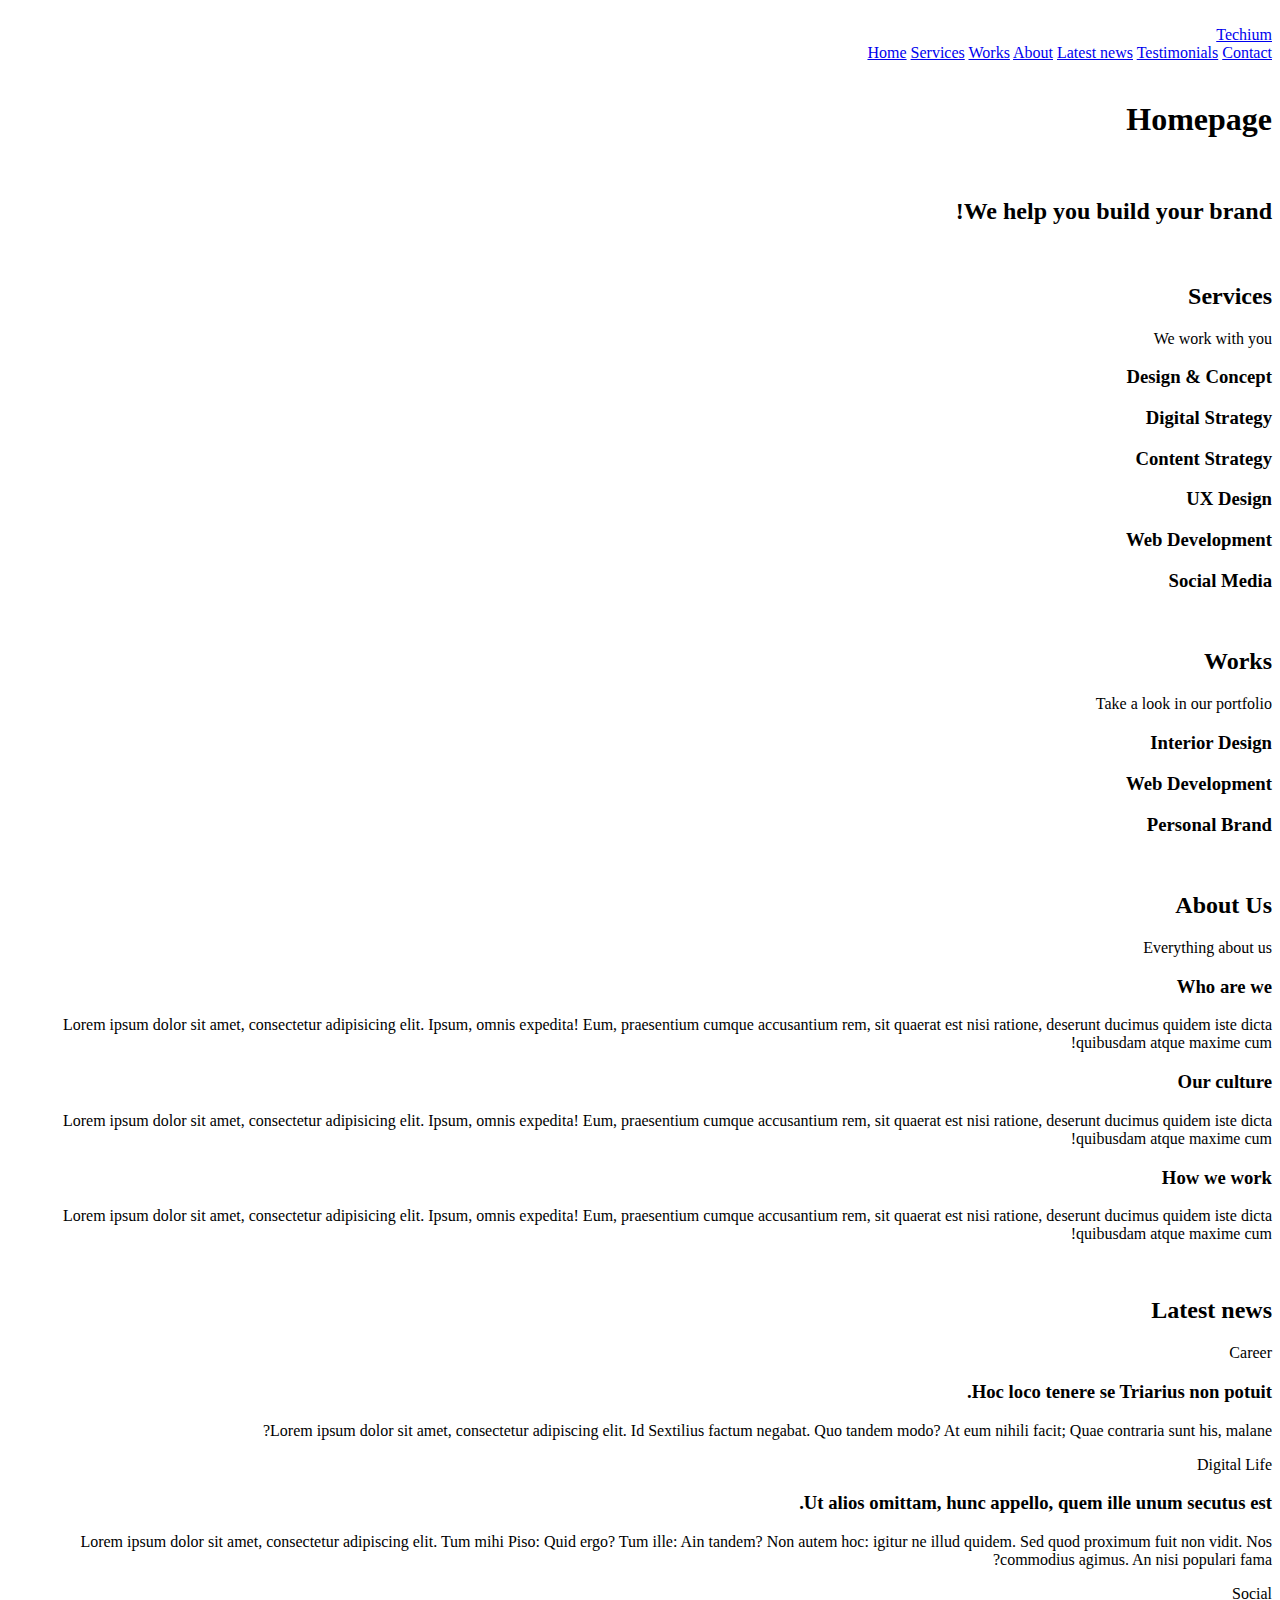
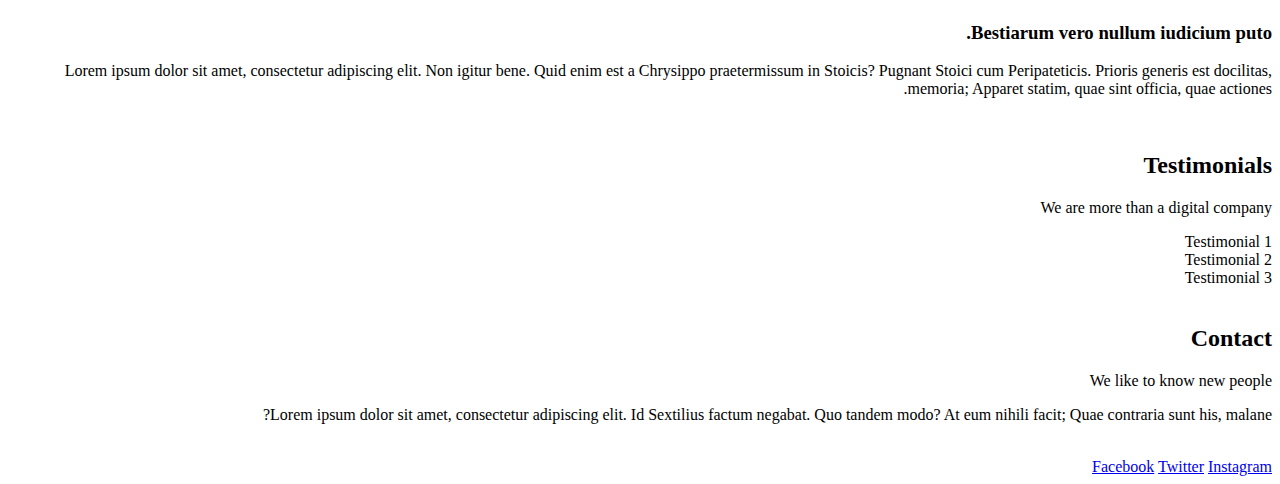
<file: 0x00-html_advanced/21-index.html>
<!DOCTYPE html>
<html lang="en" dir="rtl">
  <head>
    <meta charset="utf-8" />
    <meta name="viewport" content="width=device-width, initial-scale=1.0, viewport-fit=cover" />
    <title>Homepage - Techium</title>
    <meta name="description" content="Techium is a digital agency" />
    <link rel="icon" type="image/x-icon" href="./favicon.ico" />
    <link rel="icon" type="image/png" href="./favicon.png" />
  </head>

  <body>
    <br />
    <!-- Header -->
    <header>
      <div>
        <div>
          <a href="/"> <span>Techium</span></a>
        </div>

        <nav>
          <a href="/">Home</a>
          <a href="#services">Services</a>
          <a href="#works">Works</a>
          <a href="#about">About</a>
          <a href="#latest_news">Latest news</a>
          <a href="#testimonials">Testimonials</a>
          <a href="#contact">Contact</a>
        </nav>
      </div>
    </header>

    <br />
    <!-- Main -->
    <main>
      <h1>Homepage</h1>
      <br />
      <!-- Hero section -->
      <section>
        <div>
          <h2>We help you build your brand!</h2>
        </div>
      </section>

      <br />
      <!-- Services section -->
      <section>
        <div>
          <header>
            <h2>Services</h2>
            <p>We work with you</p>
          </header>
          <div>
            <h3>Design & Concept</h3>
            <h3>Digital Strategy</h3>
            <h3>Content Strategy</h3>
            <h3>UX Design</h3>
            <h3>Web Development</h3>
            <h3>Social Media</h3>
          </div>
        </div>
      </section>

      <br />
      <!-- Works section -->
      <section>
        <div>
          <header>
            <h2>Works</h2>
            <p>Take a look in our portfolio</p>
          </header>
          <div>
            <article><h3>Interior Design</h3></article>
            <article><h3>Web Development</h3></article>
            <article><h3>Personal Brand</h3></article>
          </div>
        </div>
      </section>

      <br />
      <!-- About Us section -->
      <section>
        <div>
          <header>
            <h2>About Us</h2>
            <p>Everything about us</p>
          </header>
          <div>
            <h3>Who are we</h3>
            <p>
              Lorem ipsum dolor sit amet, consectetur adipisicing elit. Ipsum, omnis expedita! Eum, praesentium cumque accusantium rem, sit quaerat est nisi ratione, deserunt ducimus quidem iste dicta
              quibusdam atque maxime cum!
            </p>
            <h3>Our culture</h3>
            <p>
              Lorem ipsum dolor sit amet, consectetur adipisicing elit. Ipsum, omnis expedita! Eum, praesentium cumque accusantium rem, sit quaerat est nisi ratione, deserunt ducimus quidem iste dicta
              quibusdam atque maxime cum!
            </p>
            <h3>How we work</h3>
            <p>
              Lorem ipsum dolor sit amet, consectetur adipisicing elit. Ipsum, omnis expedita! Eum, praesentium cumque accusantium rem, sit quaerat est nisi ratione, deserunt ducimus quidem iste dicta
              quibusdam atque maxime cum!
            </p>
          </div>
        </div>
      </section>

      <br />
      <!-- Latest news section -->
      <section>
        <div>
          <header>
            <h2>Latest news</h2>
          </header>
          <div>
            <article>
              <p>Career</p>
              <h3>Hoc loco tenere se Triarius non potuit.</h3>
              <p>Lorem ipsum dolor sit amet, consectetur adipiscing elit. Id Sextilius factum negabat. Quo tandem modo? At eum nihili facit; Quae contraria sunt his, malane?</p>
            </article>
            <article>
              <p>Digital Life</p>
              <h3>Ut alios omittam, hunc appello, quem ille unum secutus est.</h3>
              <p>
                Lorem ipsum dolor sit amet, consectetur adipiscing elit. Tum mihi Piso: Quid ergo? Tum ille: Ain tandem? Non autem hoc: igitur ne illud quidem. Sed quod proximum fuit non vidit. Nos
                commodius agimus. An nisi populari fama?
              </p>
            </article>
            <article>
              <p>Social</p>
              <h3>Bestiarum vero nullum iudicium puto.</h3>
              <p>
                Lorem ipsum dolor sit amet, consectetur adipiscing elit. Non igitur bene. Quid enim est a Chrysippo praetermissum in Stoicis? Pugnant Stoici cum Peripateticis. Prioris generis est
                docilitas, memoria; Apparet statim, quae sint officia, quae actiones.
              </p>
            </article>
          </div>
        </div>
      </section>

      <br />
      <!-- Testimonials section -->
      <section>
        <div>
          <header>
            <h2>Testimonials</h2>
            <p>We are more than a digital company</p>
          </header>
          <div>
            <article>Testimonial 1</article>
            <article>Testimonial 2</article>
            <article>Testimonial 3</article>
          </div>
        </div>
      </section>

      <br />
      <!-- Contact section -->
      <section>
        <div>
          <header>
            <h2>Contact</h2>
            <p>We like to know new people</p>
          </header>
          <div>
            <p>Lorem ipsum dolor sit amet, consectetur adipiscing elit. Id Sextilius factum negabat. Quo tandem modo? At eum nihili facit; Quae contraria sunt his, malane?</p>
          </div>
        </div>
      </section>
    </main>

    <br />
    <!-- Footer -->
    <footer>
      <div>
        <a href="https://www.facebook.com/HolbertonSchool/">Facebook</a>
        <a href="https://twitter.com/holbertonschool">Twitter</a>
        <a href="https://www.instagram.com/holbertonschool/">Instagram</a>
      </div>
    </footer>
  </body>
</html>
</file>
